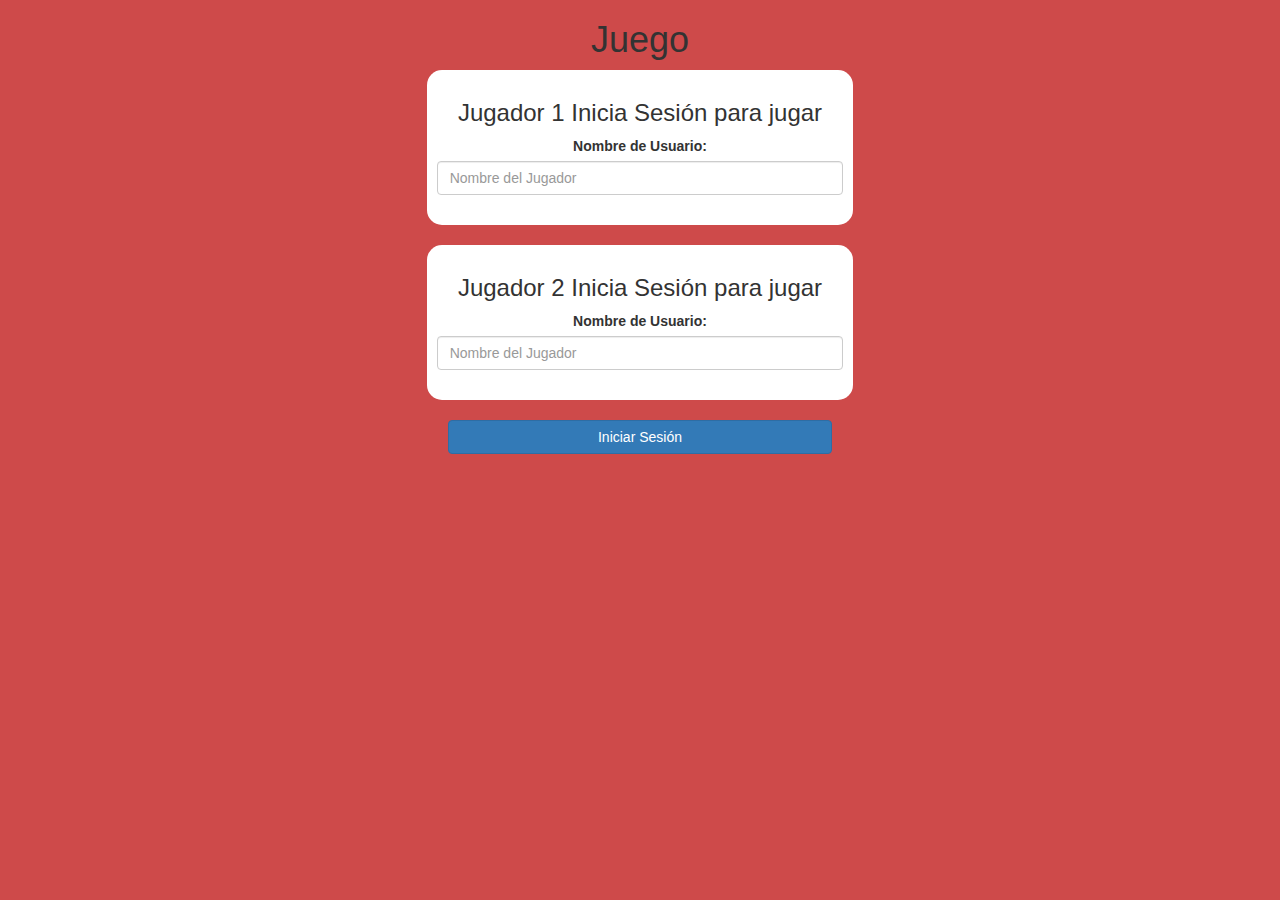
<file: index.html>
<html>
    <head>
        <title>QUIZ DE MATEMÁTICAS</title>
        <meta name="viewport" content="width=device-width, initial-scale=1">
        <link rel="stylesheet" href="https://maxcdn.bootstrapcdn.com/bootstrap/3.4.0/css/bootstrap.min.css">
        <script src="https://ajax.googleapis.com/ajax/libs/jquery/3.4.1/jquery.min.js"></script>
        <script src="https://maxcdn.bootstrapcdn.com/bootstrap/3.4.0/js/bootstrap.min.js"></script>
        <link rel="stylesheet" type="text/css" href="game.css">
        <script src="game_login.js"></script>
    </head>
    <body>
        <center>
            <h1>Juego</h1>
            <div class="col-lg-4 col-sm-8 col-xs-11 login_div1">
            <h3>Jugador 1 Inicia Sesión para jugar</h3>
            <label>Nombre de Usuario:</label>
            <input type="text" id="player1_name_input" class="form-control" placeholder="Nombre del Jugador">
            <br>
        </div>
            <br>
            <div class="col-lg-4 col-sm-8 col-xs-11 login_div2">
            <h3>Jugador 2 Inicia Sesión para jugar</h3>
            <label>Nombre de Usuario:</label>
            <input type="text" id="player2_name_input" class="form-control" placeholder="Nombre del Jugador">
            <br>
        </div>
            <br>
            <button style="width:30%;" class="btn btn-primary" onclick="addUser()">Iniciar Sesión</button>
        </center>
    </body>
</html>
</file>
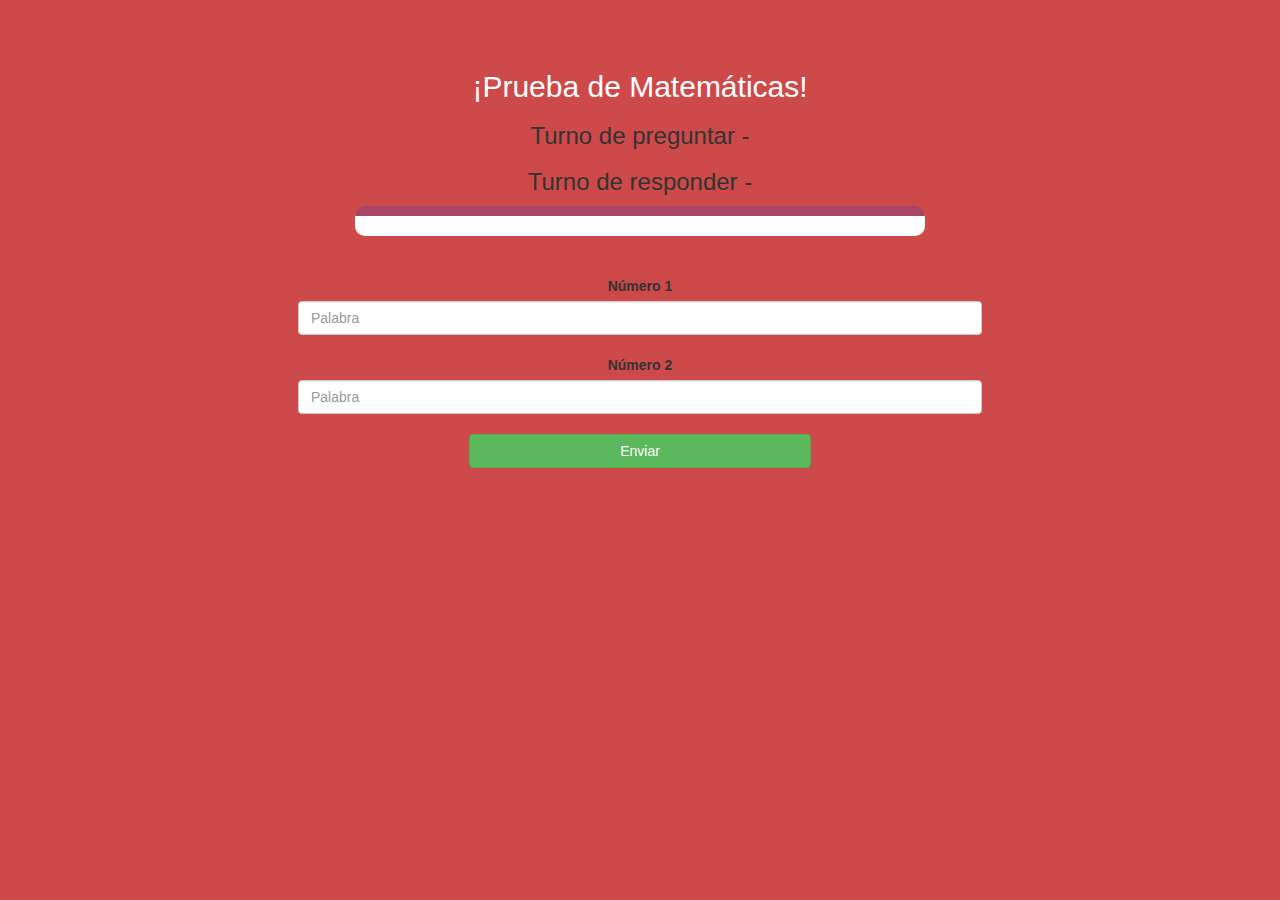
<file: game_page.html>
<!DOCTYPE html>
<html>
<head>
	<title>QUIZ DE MATEMÁTICAS</title>

<meta name="viewport" content="width=device-width, initial-scale=1">
<link rel="stylesheet" href="https://maxcdn.bootstrapcdn.com/bootstrap/3.4.0/css/bootstrap.min.css">
<script src="https://ajax.googleapis.com/ajax/libs/jquery/3.4.1/jquery.min.js"></script>
<script src="https://maxcdn.bootstrapcdn.com/bootstrap/3.4.0/js/bootstrap.min.js"></script>
<link rel="stylesheet" type="text/css" href="game.css">
</head>

<body>

	<h4 id="player1_name"></h4> <span id="player1_score"></span>
	<br>
	<h4 id="player2_name"></h4> <span id="player2_score"></span>

    <div class="container">
	    <center>
		<h2 style="color: white;">¡Prueba de Matemáticas!</h2>
		<h3 id="player_question">Turno de preguntar - </h3>
		<h3 id="player_answer">Turno de responder - </h3>
		<div id="output" class="col-lg-6"> </div> 
		<br>
		<br>
		<label>Número 1
	    </label>
        <input type="text" id="word" class="form-control" placeholder="Palabra">
		<br>
        <label>Número 2
	    </label>
		<input type="text" id="word" class="form-control" placeholder="Palabra">
		<br>
		<button onclick="send()" class="btn btn-success" style="width: 30%;">Enviar</button>
	    </center>
        </div>
        <script src="game_login.js"></script>
    </body>
</html>
</file>
<file: game.css>
body
{
	background: #ce4a4a;
}

.login_div1 , .login_div2
{
	background: white;
	padding: 10px;
	float: none;
	border-radius: 15px;
}

#player1_name , #player2_name
{
	display: inline-block;
	margin-left: 20px;
}

#word
{
	width: 60%;
}

#word_display
{
	letter-spacing: 5px;
}

#output
{
background: white;
border-radius: 10px;
border-top: 10px solid #AA4465;
padding: 10px;
float: none;
text-align: left;
}
</file>
